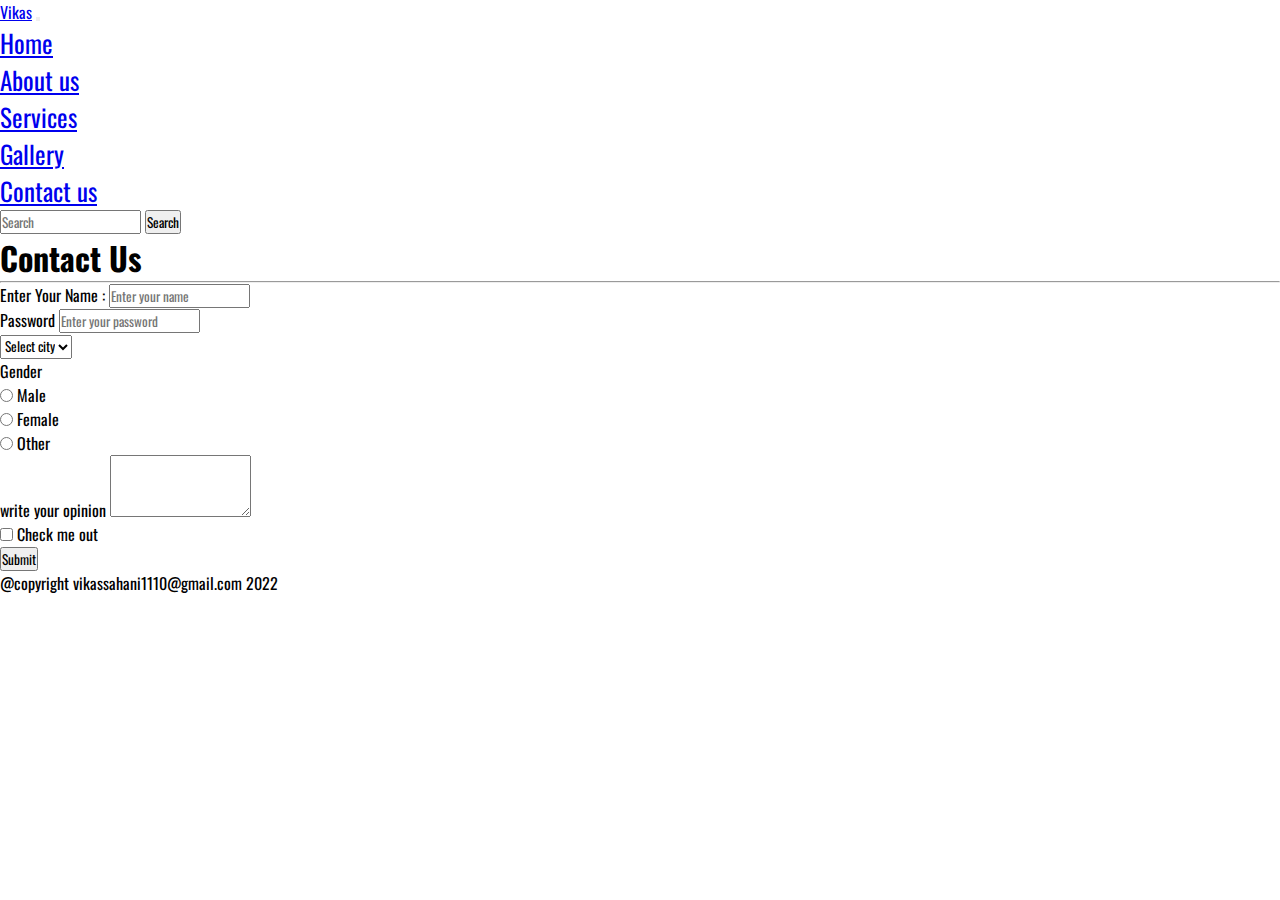
<file: contact.html>
<!DOCTYPE html>
<html lang="en">
<head>
    <meta charset="UTF-8">
    <meta http-equiv="X-UA-Compatible" content="IE=edge">
    <meta name="viewport" content="width=device-width, initial-scale=1.0">
    <title>Document</title>
    <link href="https://cdn.jsdelivr.net/npm/bootstrap@5.0.2/dist/css/bootstrap.min.css" rel="stylesheet" integrity="sha384-EVSTQN3/azprG1Anm3QDgpJLIm9Nao0Yz1ztcQTwFspd3yD65VohhpuuCOmLASjC" crossorigin="anonymous">
    <script src="https://cdn.jsdelivr.net/npm/bootstrap@5.0.2/dist/js/bootstrap.bundle.min.js" integrity="sha384-MrcW6ZMFYlzcLA8Nl+NtUVF0sA7MsXsP1UyJoMp4YLEuNSfAP+JcXn/tWtIaxVXM" crossorigin="anonymous"></script>
    <script src="https://cdn.jsdelivr.net/npm/@popperjs/core@2.9.2/dist/umd/popper.min.js" integrity="sha384-IQsoLXl5PILFhosVNubq5LC7Qb9DXgDA9i+tQ8Zj3iwWAwPtgFTxbJ8NT4GN1R8p" crossorigin="anonymous"></script>
    <script src="https://cdn.jsdelivr.net/npm/bootstrap@5.0.2/dist/js/bootstrap.min.js" integrity="sha384-cVKIPhGWiC2Al4u+LWgxfKTRIcfu0JTxR+EQDz/bgldoEyl4H0zUF0QKbrJ0EcQF" crossorigin="anonymous"></script>
    <!-- Font Awesome -->
    <link href="https://fonts.googleapis.com/css2?family=Oswald:wght@300&display=swap" rel="stylesheet">
    
    <link rel="stylesheet" href="style.css">
</head>
<body>
    <header>
        <!-- NavBar start -->
        <section>
            <nav class="navbar navbar-expand-lg navbar-dark bg-dark">
                <div class="container-fluid">
                    <a class="navbar-brand" href="#">Vikas</a>
                    <button class="navbar-toggler" type="button" data-bs-toggle="collapse"
                        data-bs-target="#navbarSupportedContent" aria-controls="navbarSupportedContent"
                        aria-expanded="false" aria-label="Toggle navigation">
                        <span class="navbar-toggler-icon"></span>
                    </button>
                    <div class="collapse navbar-collapse" id="navbarSupportedContent">
                        <!-- m-lg-auto= margin for large devices -->
                        <ul class="navbar-nav me-auto m-lg-auto mb-2 mb-lg-0">
                            <li class="nav-item">
                                <a class="nav-link" aria-current="page" href="index.html">Home</a>
                            </li>
                            <li class="nav-item">
                                <a class="nav-link" href="about.html">About us</a>
                            </li>
                            <li class="nav-item">
                                <a class="nav-link" href="service.html">Services </a>
                            </li>
                            <li class="nav-item">
                                <a class="nav-link" href="gallery.html">Gallery</a>
                            </li>
                            <li class="nav-item">
                                <a class="nav-link active" href="contact.html">Contact us</a>
                            </li>

                        </ul>
                        <form class="d-flex">
                            <input class="form-control me-2" type="search" placeholder="Search" aria-label="Search">
                            <button class="btn btn-outline-warning" type="submit">Search</button>
                        </form>
                    </div>
                </div>
            </nav>
        </section>
        <!-- NavBar ended -->
    </header>
    <!-- header is completed -->
    <!-- Contact Us  section start from here -->
    <section>
        <div class="text-center display-4 my-5">
        <h1>Contact Us</h1>
        <hr class="w-35 mx-auto" />
        </div>
        <div class="container">
        <div class="row">
            <div class="col-xxl-8 col-10 col-md-8  mx-auto">
            <form>
                <div class="mb-3">
                <label for="exampleInputEmail1" class="form-label">Enter Your Name :</label>
                <input type="text" class="form-control" id="exampleInputEmail1" aria-describedby="emailHelp"
                    placeholder="Enter your name">
                </div>
                <div class="mb-3">
                <label for="exampleInputPassword1" class="form-label">Password</label>
                <input type="password" class="form-control" id="exampleInputPassword1" placeholder="Enter your password">
                </div>
                <div class="mb-3">
                <select class="form-select form-select-sm" aria-label=".form-select-sm example">
                    <option selected>Select city</option>
                    <option value="1">Mumbai</option>
                    <option value="2">Delhi</option>
                    <option value="3">Pune</option>
                    <option value="4">Noida</option>
                    <option value="5">Bengluru</option>
                </select>
                </div>
                <div class="mb-3">
                <label for="label" class="p-md-4">Gender</label>
                <div class="form-check form-check-inline">
                    <input class="form-check-input" type="radio" name="inlineRadioOptions" id="inlineRadio1"
                    value="option1">
                    <label class="form-check-label" for="inlineRadio1">Male</label>
                </div>
                <div class="form-check form-check-inline">
                    <input class="form-check-input" type="radio" name="inlineRadioOptions" id="inlineRadio2"
                    value="option2">
                    <label class="form-check-label" for="inlineRadio2">Female</label>
                </div>
                <div class="form-check form-check-inline">
                    <input class="form-check-input" type="radio" name="inlineRadioOptions" id="inlineRadio2"
                    value="option2">
                    <label class="form-check-label" for="inlineRadio2">Other</label>
                </div>
    
                </div>
                <div class="mb-3">
                <label for="exampleFormControlTextarea1" class="form-label">write your opinion</label>
                <textarea class="form-control" id="exampleFormControlTextarea1" rows="3"></textarea>
                </div>
                <div class="mb-3 form-check">
                <input type="checkbox" class="form-check-input" id="exampleCheck1">
                <label class="form-check-label" for="exampleCheck1">Check me out</label>
                </div>
                <button type="submit" class="btn btn-primary ">Submit</button>
            </form>
            </div>
        </div>
        </div>
    </section>
    <!-- Contact Us  section end from here -->



<!-- footer start here -->
<footer class="text-center text-white bg-dark">
    <p>@copyright vikassahani1110@gmail.com 2022</p>
</footer>

<!-- footer End here -->   
</body>
</html>
</file>
<file: style.css>
*{
    margin: 0;
    padding: 0;
    box-sizing: border-box;
    font-family: 'Oswald', sans-serif;
}
.nav-item a{
    font-weight: 400;
    font-size: 25px;
}
.carousel-item img{
    width:100%;
    height:90vh;
}
.carousel-caption h5{
    color: rgb(255, 255, 255);
    font-size: 29px;
}
.carousel-caption p{
    font-size: 20px;
    color: white;
}
.img-fluid{
    border-radius: 15px;
}
.card {
    box-shadow: 4px 4px 5px 4px gray;
    border-radius: 15px;
    
}
#abc:hover{
    background-color: red;
    
}
</file>
